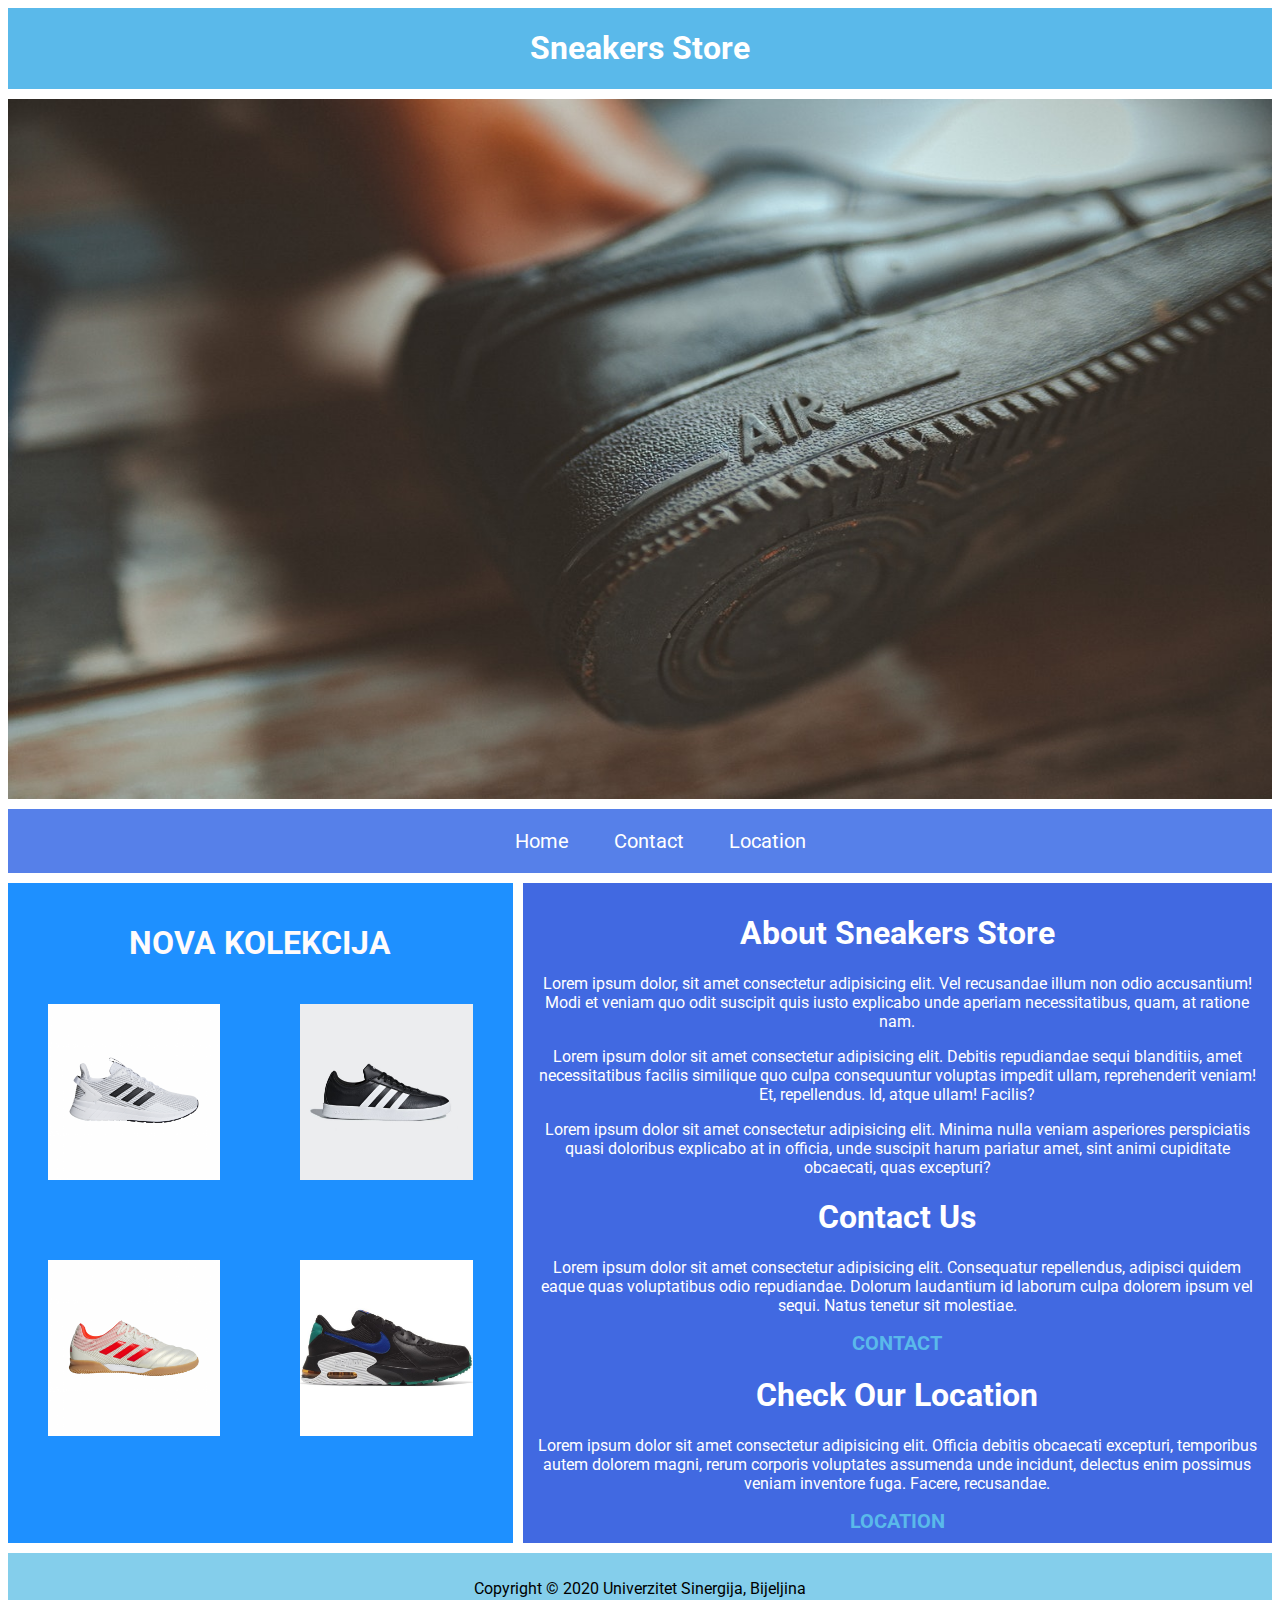
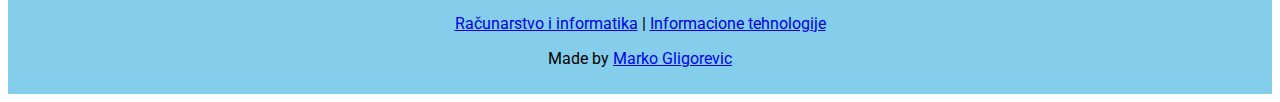
<file: index.html>
<!DOCTYPE html>
<html>

<head>
  <title>Landing page</title>
  <meta name="viewport" content="width=device-width, initial-scale=1.0"> <!-- Skalira ekran tako da stranica izgleda lepše na manjim rezolucijama -->
  <link rel="stylesheet" href="css/style.css"> <!-- Učitavanje glavnog CSS fajla -->
  <link href="https://fonts.googleapis.com/css?family=Roboto" rel="stylesheet"> <!-- Google Font Roboto -->
  <link rel="stylesheet" href="https://cdnjs.cloudflare.com/ajax/libs/font-awesome/5.13.0/css/all.min.css"> <!-- Font Awesome CSS (koristi se za ikonice, u ovom slučaju srce unutar footer-a) -->
</head>

<body>
  <div class="grid-container"> <!-- Primarni div sa klasom "grid-container" koja predstavlja kompletan Grid sistem 
    - Unutar "grid-container" div-a postavljamo sve ostale elemente stranice kao i sekcije npr. u ovom slučaju header, slideshow, navigation, left-section, right-section i footer -->
    <!-- Header -->
    <div id="header">
      <h1>Sneakers Store</h1>
    </div>

    <!-- Slideshow -->
    <div id="slideshow">
      <div class="slide"> <!-- Div tag sa klasom "slide" i slika unutar njega se koristi za JavaScript slideshow -->
        <img src="images/slideshow/close-up-photo-of-nike-shoe-2119223.jpg">
      </div>

      <div class="slide">
        <img src="images/slideshow/pair-of-gray-adidas-plimsolls-1619652.jpg">
      </div>

      <div class="slide">
        <img src="images/slideshow/pair-of-white-air-jordan-1-s-2385477.jpg">
      </div>
    </div>

    <!-- Navigation -->
    <div id="navigation">
      <ul>
        <li><a href="index.html">Home</a></li>
        <li><a href="contact.html">Contact</a></li>
        <li><a href="location.html">Location</a></li>
      </ul>
    </div>

    <!-- Left -->
    <div id="left-section">
      <h1>NOVA KOLEKCIJA</h1>
      <div class="cards">
        <div class="card">
          <img src="images/adidas1.jpg" style="height: 100%; width: 100%;">
        </div>
        <div class="card">
          <img src="images/adidas2.jpg" style="height: 100%; width: 100%;">
        </div>
        <div class="card">
          <img src="images/adidas3.jpg" style="height: 100%; width: 100%;">
        </div>
        <div class="card">
          <img src="images/nike1.jpeg" style="height: 100%; width: 100%;">
        </div>
      </div>
    </div>

    <!-- Right -->
    <div id="right-section">
      <h1>About Sneakers Store</h1>
      <p>Lorem ipsum dolor, sit amet consectetur adipisicing elit. Vel recusandae illum non odio accusantium! Modi et
        veniam quo odit suscipit quis iusto explicabo unde aperiam necessitatibus, quam, at ratione nam.</p>

      <p>Lorem ipsum dolor sit amet consectetur adipisicing elit. Debitis repudiandae sequi blanditiis, amet
        necessitatibus facilis similique quo culpa consequuntur voluptas impedit ullam, reprehenderit veniam! Et,
        repellendus. Id, atque ullam! Facilis?</p>

      <p>Lorem ipsum dolor sit amet consectetur adipisicing elit. Minima nulla veniam asperiores perspiciatis quasi
        doloribus explicabo at in officia, unde suscipit harum pariatur amet, sint animi cupiditate obcaecati, quas
        excepturi?</p>

      <h1>Contact Us</h1>
      <p>Lorem ipsum dolor sit amet consectetur adipisicing elit. Consequatur repellendus, adipisci quidem eaque quas
        voluptatibus odio repudiandae. Dolorum laudantium id laborum culpa dolorem ipsum vel sequi. Natus tenetur sit
        molestiae.</p>
      <a href="contact.html">Contact</a>

      <h1>Check Our Location</h1>
      <p>Lorem ipsum dolor sit amet consectetur adipisicing elit. Officia debitis obcaecati excepturi, temporibus
        autem dolorem magni, rerum corporis voluptates assumenda unde incidunt, delectus enim possimus veniam
        inventore fuga. Facere, recusandae.</p>
      <a href="location.html">Location</a>
    </div>

    <!-- Footer -->
    <div id="footer">
      <p>Copyright © 2020 Univerzitet Sinergija, Bijeljina</p>
      <p><a href="https://www.sinergija.ba" target="_blank">Računarstvo i informatika</a> | <a href="https://www.sinergija.ba" target="_blank">Informacione tehnologije</a></p>

      <!-- Autor-->
      <span class="credits">
        <p>Made by <a
            href="https://ba.linkedin.com/in/aleksandar-sandro-cvetkovi%C4%87" target="_blank">Marko Gligorevic</a>
        </p>
      </span>
    </div>
  </div>

  <script type="text/javascript" src="js/slider.js"></script> <!-- Učitavanje glavnog JavaScript fajla "slider.js" 
    - JavaScript fajl učitavamo na dnu stranice radi bržeg učitavanja stranice
    - JavaScript kod možemo pisati direktno unutar HTML-a pomoću <script></script> tagova koje postavljamo unutar body taga -->
</body>

</html>
</file>
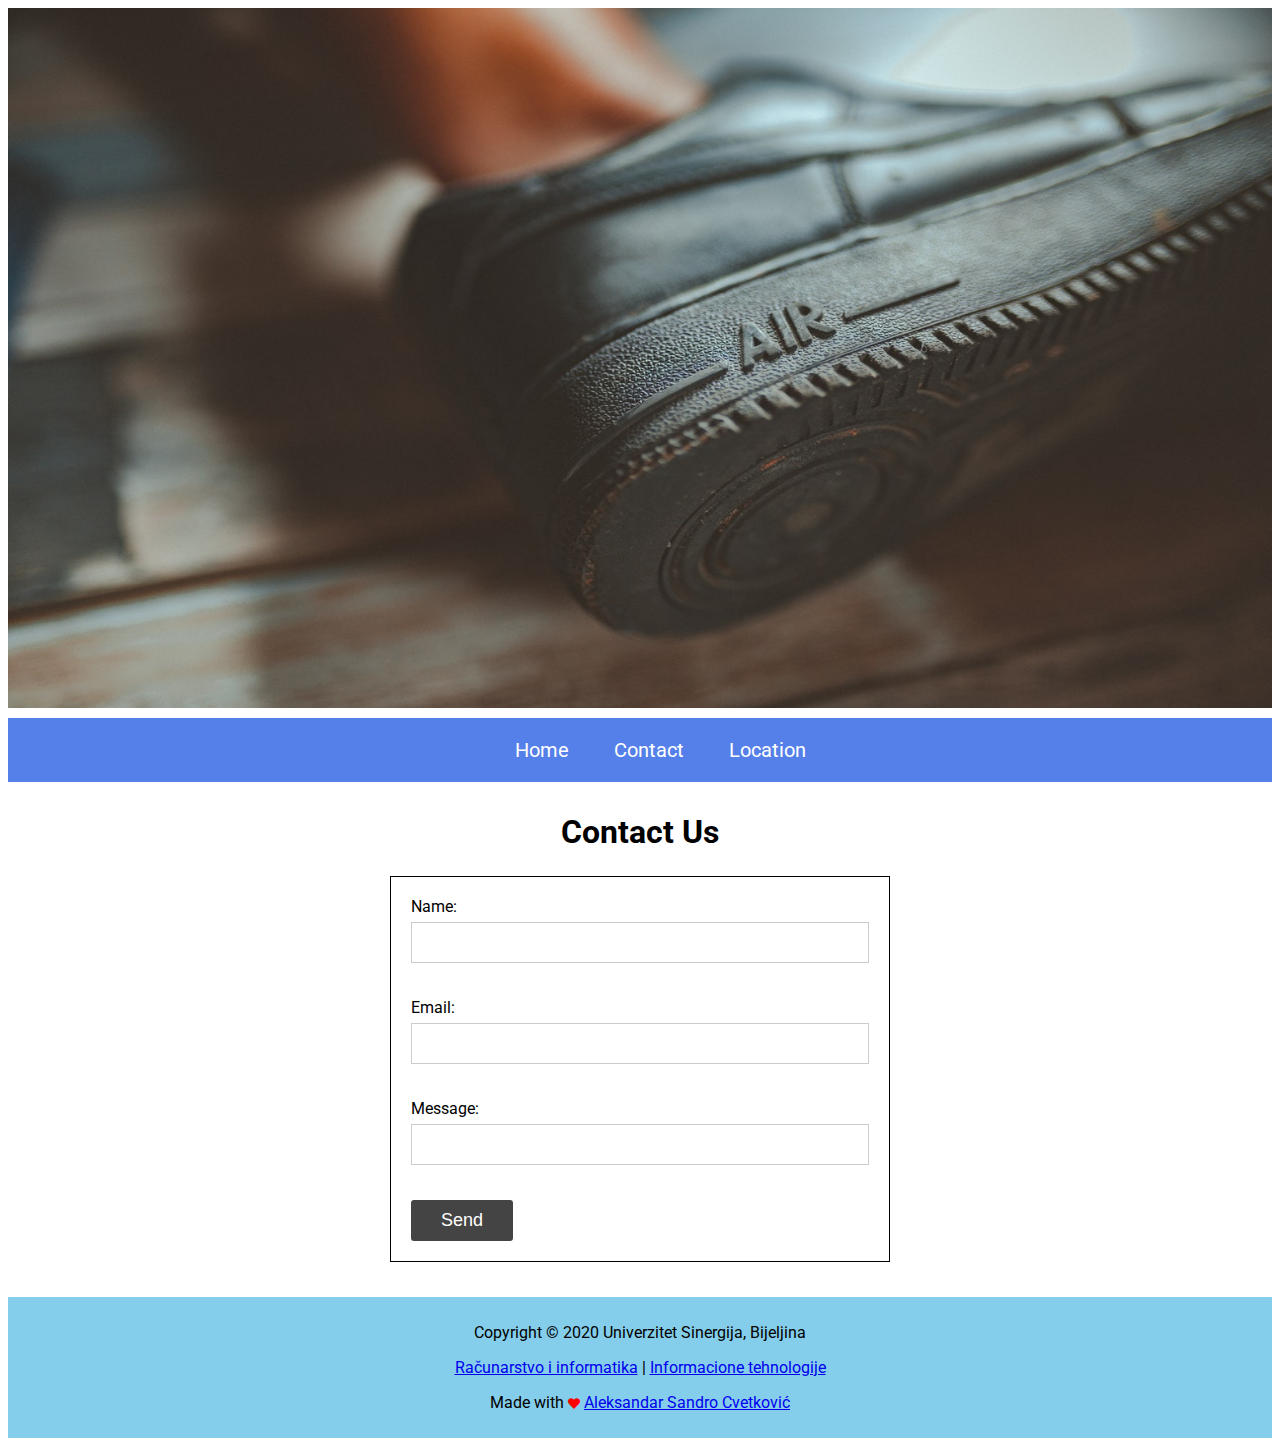
<file: contact.html>
<!DOCTYPE html>
<html>

<head>
  <title>Contact</title>
  <meta name="viewport" content="width=device-width, initial-scale=1.0"> <!-- Skalira ekran tako da stranica izgleda lepše na manjim rezolucijama -->
  <link rel="stylesheet" href="css/contact.css">  <!-- Učitavanje CSS fajla (contact.css) -->
  <link href="https://fonts.googleapis.com/css?family=Roboto" rel="stylesheet"> <!-- Google Font Roboto -->
  <link rel="stylesheet" href="https://cdnjs.cloudflare.com/ajax/libs/font-awesome/5.13.0/css/all.min.css"> <!-- Font Awesome CSS (koristi se za ikonice, u ovom slučaju srce unutar footer-a) -->
</head>

<body>
  <div class="grid-container">
    <!-- Header -->
    <div id="header">
      <h1>Sneakers Store</h1>
    </div>

    <!-- Slideshow -->
    <div id="slideshow">
      <div class="slide">
        <img src="images/slideshow/close-up-photo-of-nike-shoe-2119223.jpg">
      </div>

      <div class="slide">
        <img src="images/slideshow/pair-of-gray-adidas-plimsolls-1619652.jpg">
      </div>

      <div class="slide">
        <img src="images/slideshow/pair-of-white-air-jordan-1-s-2385477.jpg">
      </div>
    </div>

    <!-- Navigation -->
    <div id="navigation">
      <ul>
        <li><a href="index.html">Home</a></li>
        <li><a href="contact.html">Contact</a></li>
        <li><a href="location.html">Location</a></li>
      </ul>
    </div>

    <!-- Main -->
    <div id="main-section">
      <h1 style="text-align:center;">Contact Us</h1>
        <form name="forma" action="/action_page.php" onsubmit="return fullFormValidation()" method="post"> <!-- onsubmit="return fullFormValidation() - tek nakon što potvrdimo na dugme Pošalji i krenemo da šaljemo vrednosti iz forme pokreni funkciju" -->
          Name:
          <input type="text" name="fname">
          <h3 id="info-tekst1"></h3> <!-- info-tekst id nam je potreban kako bi preko njega u h3 tag ispisivali tekst -->
          Email:
          <input type="email" name="femail">
          <h3 id="info-tekst2"></h3>
          Message:
          <input type="text" name="fporuka">
          <h3 id="info-tekst3"></h3>
          <input type="submit" value="Send">
          <h3 id="tekst"></h3>
        </form>
    </div>

    <!-- Footer -->
    <div id="footer">
      <p>Copyright © 2020 Univerzitet Sinergija, Bijeljina</p>
      <p><a href="#">Računarstvo i informatika</a> | <a href="#">Informacione tehnologije</a></p>

      <!-- Autor-->
      <span class="credits">
        <p>Made with <i class="fas fa-heart fa-xs" style="color:red"></i> <a
            href="https://ba.linkedin.com/in/aleksandar-sandro-cvetkovi%C4%87" target="_blank">Aleksandar Sandro
            Cvetković</a>
        </p>
      </span>
    </div>

    <script type="text/javascript" src="js/slider.js"></script> <!-- Učitavanje glavnog JavaScript fajla "slider.js" -->
    <script type="text/javascript" src="js/contact.js"></script> <!-- Učitavanje JavaScript fajla za validaciju forme contact.js -->
</body>

</html>
</file>
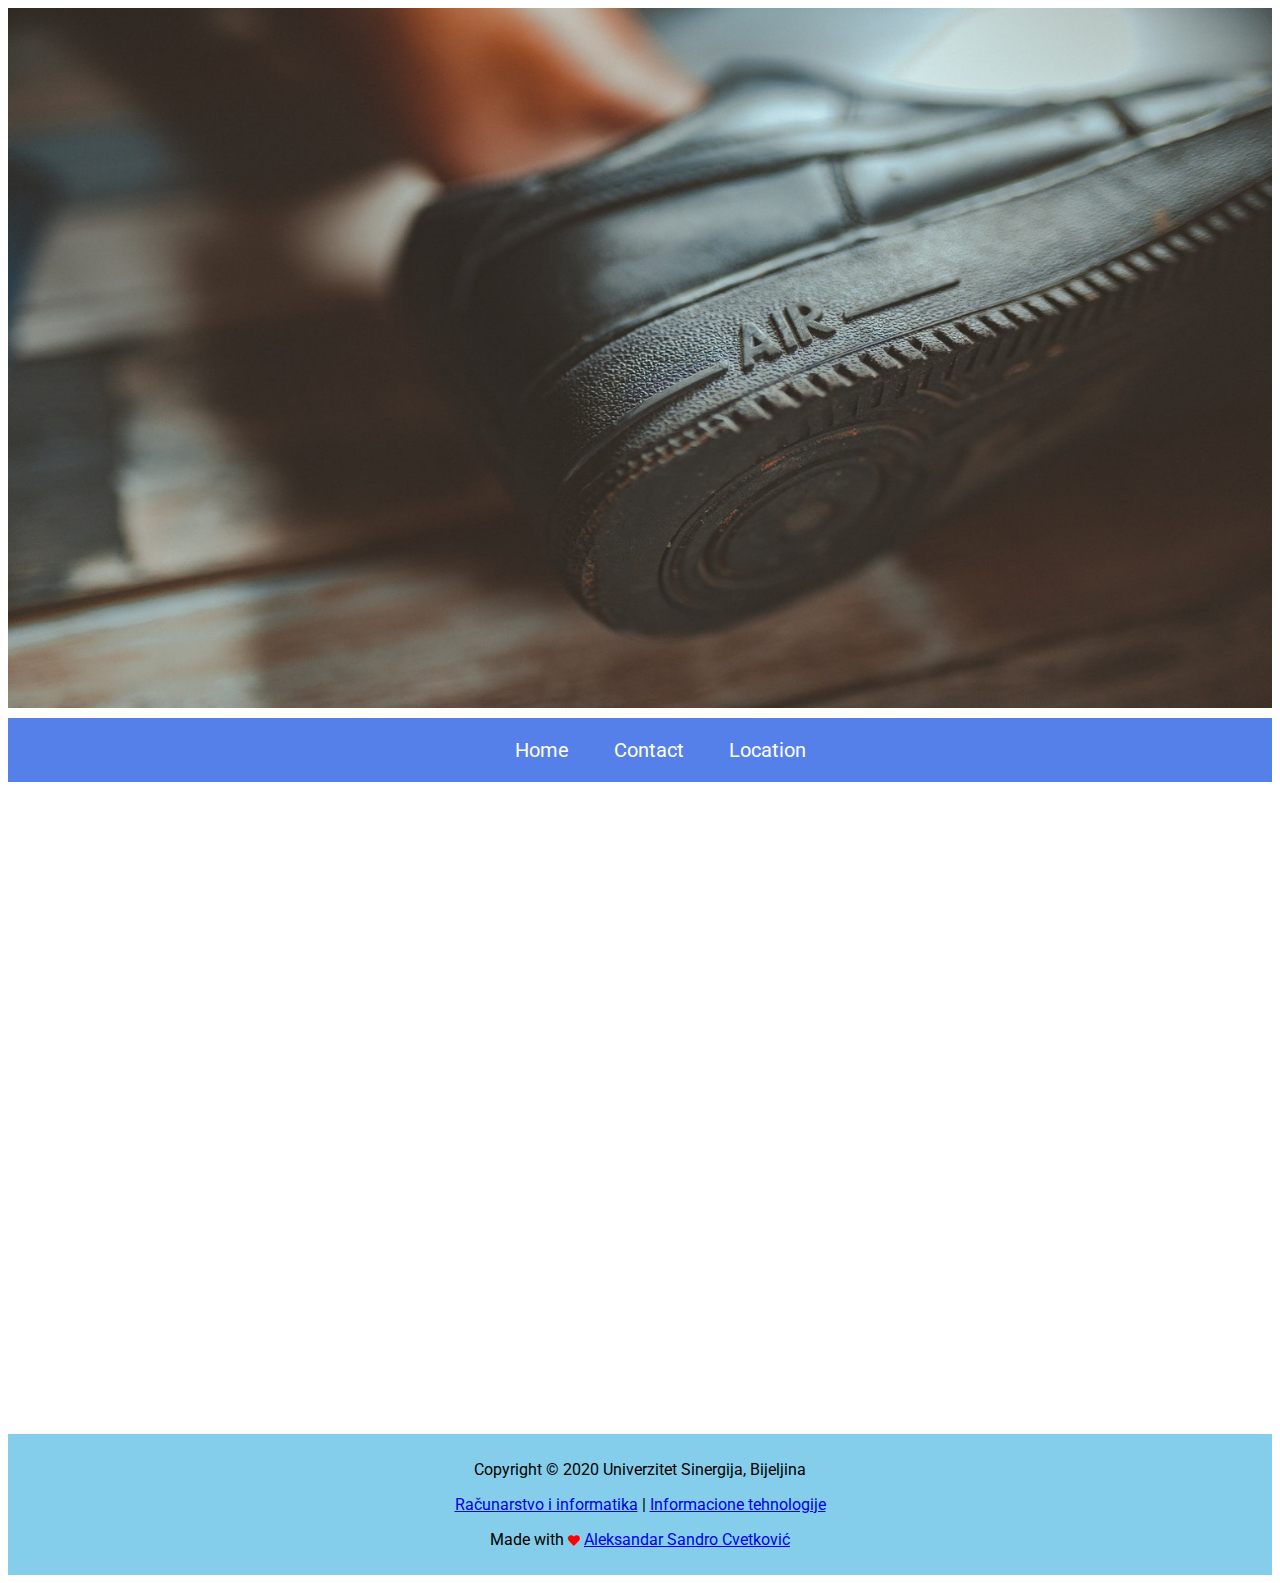
<file: location.html>
<!DOCTYPE html>
<html>

<head>
  <title>Location</title>
  <meta name="viewport" content="width=device-width, initial-scale=1.0"> <!-- Skalira ekran tako da stranica izgleda lepše na manjim rezolucijama -->
  <link rel="stylesheet" href="css/location.css"> <!-- Učitavanje CSS fajla (location.css) -->
  <link href="https://fonts.googleapis.com/css?family=Roboto" rel="stylesheet"> <!-- Google Font Roboto -->
  <link rel="stylesheet" href="https://cdnjs.cloudflare.com/ajax/libs/font-awesome/5.13.0/css/all.min.css"> <!-- Font Awesome CSS (koristi se za ikonice, u ovom slučaju srce unutar footer-a) -->
</head>

<body>
  <div class="grid-container">

    <!-- Slideshow -->
    <div id="slideshow">
      <div class="slide">
        <img src="images/slideshow/close-up-photo-of-nike-shoe-2119223.jpg">
      </div>

      <div class="slide">
        <img src="images/slideshow/pair-of-gray-adidas-plimsolls-1619652.jpg">
      </div>

      <div class="slide">
        <img src="images/slideshow/pair-of-white-air-jordan-1-s-2385477.jpg">
      </div>
    </div>

    <!-- Navigation -->
    <div id="navigation">
      <ul>
        <li><a href="index.html">Home</a></li>
        <li><a href="contact.html">Contact</a></li>
        <li><a href="location.html">Location</a></li>
      </ul>
    </div>

    <!-- Main -->
    <div id="main-section">
      <iframe
        src="https://www.google.com/maps/embed?pb=!1m18!1m12!1m3!1d2832.5957218076696!2d19.203710015397743!3d44.76865908760355!2m3!1f0!2f0!3f0!3m2!1i1024!2i768!4f13.1!3m3!1m2!1s0x475be9251acec0af%3A0x855c4fda9e1b8996!2sSinergija!5e0!3m2!1sen!2sba!4v1589875186589!5m2!1sen!2sba"
        frameborder="0" style="border:0;" allowfullscreen="" aria-hidden="false" tabindex="0"></iframe> <!-- Google maps - Lokacija Univerziteta Sinergija (svaka lokacija sadrži iframe link koji se može implementirati na sajt) -->
    </div>

    <!-- Footer -->
    <div id="footer">
      <p>Copyright © 2020 Univerzitet Sinergija, Bijeljina</p>
      <p><a href="#">Računarstvo i informatika</a> | <a href="#">Informacione tehnologije</a></p>

      <!-- Autor-->
      <span class="credits">
        <p>Made with <i class="fas fa-heart fa-xs" style="color:red"></i> <a
            href="https://ba.linkedin.com/in/aleksandar-sandro-cvetkovi%C4%87" target="_blank">Aleksandar Sandro
            Cvetković</a>
        </p>
      </span>
    </div>

    <script type="text/javascript" src="js/slider.js"></script> <!-- Učitavanje glavnog JavaScript fajla "slider.js" -->
</body>

</html>
</file>
<file: css/style.css>
/* Glavni CSS - Početna strana CSS (index.html) */
body {
  font-family: "Roboto", sans-serif;
}

/* Znak * označava da pravila važe za sve elemente */
* {
  /* border-box znači da ako postavimo na neki div širinu npr. "width: 200px" i postavimo "padding: 50px", bez border-box atributa kao širina računa se i padding što znači da je širina 250px, dok sa border-box atributom uzima se samo širina bez padding-a ili border-a (okvira) */
  box-sizing: border-box;
  /* Ukoliko je potrebno isključiti padding i margine koje browser sam dodaje */
  /*padding: 0;*/
  /*margin: 0;*/
}

/* Grid container - Glavni div (sekcija) */
.grid-container {
  /* display: grid označava da se radi o glavnom grid div-u u kome se nalaze sve grid sekcije */
  display: grid;
  /* grid-template-areas pravi kompletnu strukturu stranice */
  grid-template-areas:
    "header     header    header" /* prvi red */
    "slider     slider    slider" /* drugi red */
    "nav        nav       nav" /* treći red */
    "left       right      right" /* četvrti red */
    "footer     footer    footer"; /* peti red */
  /* 1 kol.     2 kol.    3 kol. */

  /* Struktura stranice koje se gore nalazi je 5x3. To znači da se grid sastoji od 5 redova i 3 kolone. Prvi red je "header header header" i on se sastoji od 3 "header" kolone. Prva kolona je "header slider nav left footer" i ona se sastoji od 5 redova. */

  /* grid-gap: 10px omogućava razmak između redova i kolona svih grid sekcija. Ovo nam omogućava da spojimo ili razdvojimo sekcije sa jednom linijom koda */
  grid-gap: 10px;

  /* grid-template-rows označava koliku će visinu da ima red, dok grid-template-columns označava koliku će širinu da imaju kolone. U ovom slučaju prvi red ima visinu auto, drugi isto auto, itd.. Mogu se koristiti pikseli (px) ili frakcije (fr) umesto automatskog (auto) */
  /*grid-template-rows: 1fr 4fr 1fr 5fr 1fr;*/ /* za visinu ćelija */
  grid-template-rows: auto auto auto auto auto;
}

/* Header */
#header {
  /* "grid-area: header" označava da je sekcija sa id-jem header, grid sekcija sa nazivom header */
  grid-area: header;
  background-color: #5ab9ea;
  /*height: 100px;*/

  color: white;
  text-align: center;
}

/* Slideshow */
#slideshow {
  grid-area: slider;
  background-color: firebrick;
  /*height: 300px;*/

  color: white;
  text-align: center;
}

/* pravila važe za svaku sliku unutar div taga sa klasom slide */
.slide img {
  width: 100%;
  max-height: 700px;
  /* display: block omogućava da sadržaj koji se nalazi unutar diva bude predstavljen u blokovima tj. svaki deo diva da bude posložen jedan ispod drugog, u ovom slučaju omogućava da slika bude preko čitave header sekcije */
  display: block;
}

/* Navigation */
#navigation {
  /* "grid-area: nav" označava da je sekcija sa id-jem navigation, grid sekcija sa nazivom nav */
  grid-area: nav;
  background-color: #5680e9;
  /*height: 60px;*/

  text-align: center;
  /*overflow: hidden;*/ /* Ukoliko je potrebno - sve što prelazi granice sekcije navigation može se postaviti da bude sakriveno */
  font-size: 20px;
}

#navigation li {
  /* display: inline omogućava da se stavke liste prikazuju u redu a ne jedna ispod druge */
  display: inline;
}

#navigation a {
  /* text-decoration: none uklanja donju crtu ispod linka */
  text-decoration: none;
  padding: 20px;
  color: white;
}

/* Promeni boju pozadine i boju slova samo u slučaju kada se pređe kursorom miša preko linka (a:hover) koji se nalazi u divu sa id-jem "navigation" unutar stavke liste "li" (pravilo važi za sve stavke liste) */
#navigation li a:hover {
  background-color: burlywood;
  color: black;
}

/* Left */
#left-section {
  /* "grid-area: left" označava da je sekcija sa id-jem left-section, grid sekcija sa nazivom left */
  grid-area: left;
  background-color: dodgerblue;
  /*height: 400px;*/
  padding: 20px;

  color: rgb(255, 251, 251);
  text-align: center;
}

/* Grid Kartice */
.card {
  /*background-color: #84CEEB;*/
  padding: 20px;
  height: auto;
}

.cards {
  /* max-width: 1200px označava da širina ne može biti veća od 1200px ali može biti manja */
  max-width: 1200px;
  margin: auto auto;
  display: grid;
  grid-gap: 40px;
}

/* Responsive Layout - Kartice */
/* Širina ekrana veća od 600px? Prikaži kartice u jednoj koloni (1 column) */
@media (min-width: 600px) {
  .cards {
    grid-template-columns: repeat(1, 1fr);
  }
}

/* Širina ekrana veća od 900px? Prikaži kartice u dve kolone (2 column) */
@media (min-width: 900px) {
  .cards {
    grid-template-columns: repeat(2, 1fr);
  }
}

/* Širina ekrana veća od 1200px? Prikaži kartice u tri kolone (3 column) */
@media (min-width: 1200px) {
  .cards {
    grid-template-columns: repeat(2, 1fr);
  }
}

/* Right */
#right-section {
  /* "grid-area: right" označava da je sekcija sa id-jem right-section, grid sekcija sa nazivom right */
  grid-area: right;
  background-color: royalblue;
  /*height: 400px;*/
  /*min-width: 300px;*/
  /*max-width: 420px;*/

  color: white;
  text-align: center;
  padding: 10px;
}

#right-section a {
  font-size: 20px;
  font-weight: bold;
  text-decoration: none;
  color: #5ab9ea;
  text-transform: uppercase;
}

/* Footer */
#footer {
  /* "grid-area: footer" označava da je sekcija sa id-jem footer, grid sekcija sa nazivom footer */
  grid-area: footer;
  background-color: #84ceeb;
  /*height: 60px;*/
  text-align: center;
  padding: 10px;
}

/* Responsive Design */
/* @media (max-width: 600px) { } označava blok koda koji će se izvršiti ukoliko je rezolucija ekrana manja od 600px. To znači da ukoliko promenimo neki deo koda koji smo već napisali stari deo koda će važiti samo ukoliko je rezolucija ekrana veća od 600px dok ako je manja važi ovaj novi deo koda a stari ne (naravno samo deo koda koji je drugačiji) */
@media (max-width: 600px) {
  .grid-container {
    grid-template-areas:
      "header"
      "slider"
      "nav"
      "left"
      "right"
      "footer";
  }

  /* Responsive design - Struktura stranice. 
    - Pošto smo koristili Grid sistem sve što je potrebno kako bi stranica bila prilagođena za mobilne telefone je da se promeni template strukture tj. da postavimo sekcije kojim redosledom želimo da se prikazuju na mobilnim telefonima. Princip pravljenja template-a ostaje isti, u ovom slučaju postavili smo da se prvo prikazuje header, pa ispod slajder, potom navigacija pa ispod nje leva sekcija, pa ispod leve, desna sekcija i na kraju, na dnu stranice footer. Jedina promena je što se desna sekcija prikazuje kompletno u jednom redu ispod leve sekcije a ne odmah pored nje. Na ovaj načim prilagodili smo stranicu za mobilne telefone.
    */

  /* Navigation */
  #navigation ul {
    padding: 0;
  }

  #navigation li {
    padding: 10px;
    display: block;
  }

  #navigation a {
    padding: 0;
  }
}
</file>
<file: css/contact.css>
/* Contact strana CSS (contact.html) */
body {
    font-family: 'Roboto', sans-serif;
}

* {
    box-sizing: border-box;
    /*padding: 0;*/
    /*margin: 0;*/
}

/* Grid */
.grid-container {
    display: grid;
    grid-template-areas: 
      'slider'   
      'nav'      
      'main'       
      'footer';   
    grid-gap: 10px;
    grid-template-rows: auto auto auto auto;
  }

/* Header */
#header {
    grid-area: header;
    background-color: #5AB9EA;
    color: white;
    text-align: center;
}

/* Slideshow */
#slideshow {
    grid-area: slider;
    background-color: firebrick;
    color: white;
    text-align: center;
}

.slide img {
    width: 100%;
    max-height: 700px;
    display: block;
}

/* Navigation */
#navigation {
    grid-area: nav;
    background-color: #5680E9;
    text-align: center;
    overflow: hidden;
    font-size: 20px;
}

#navigation li {
    display: inline;
}

#navigation a {
    text-decoration: none;
    padding: 20px;
    color: white;
  }

#navigation li a:hover {
    background-color: burlywood;
    color: black;
  }

/* Forma CSS */
form {
    max-width: 500px; 
    margin: 25px auto 25px auto;
    padding: 20px;
    border: 1px solid black;
}

/* Pravila važe za input polje koje je tipa text i input polje koje je tipa email */
input[type=text], input[type=email] {
    width: 100%;
    padding: 12px;
    border: 1px solid #ccc;
    margin-top: 6px;
    margin-bottom: 16px;
}

input[type=submit] {
    background-color: #444;
    color: white;
    padding: 10px 30px;
    font-size: 18px;
    cursor: pointer;
    border: none;
    border-radius: 3px;
}

/* :hover - ako se kursor miša nanese na taj element */
input[type=submit]:hover {
    background-color: burlywood;
    color: black;
}

#tekst {
    display: inline;
    margin-left: 30px;
}

/* Klasa u CSS-u se označava sa ".", ID se u CSS-u označava sa "#" */
#info-tekst1, #info-tekst2, #info-tekst3 {
    margin-top: 0;
}

/* Footer */
#footer {
    grid-area: footer;
    background-color: #84CEEB;
    text-align: center;
    padding: 10px;
}

/* Responsive Design */
@media (max-width: 600px) {
  .grid-container  {
    grid-template-areas:       
      'header'
      'nav'      
      'main'    
      'footer'; 
  }

  #slideshow {
    display: none;
  }

  /* Navigation */
  #navigation ul {
    padding: 0;
  }
  
  #navigation li {
    padding: 10px;
    display: block;
  }

  #navigation a {
    padding: 0;
    text-decoration: none;
  }
}

@media (min-width: 600px) {
  #header {
    display: none;
  }
}
</file>
<file: css/location.css>
body {
    font-family: 'Roboto', sans-serif;
}

* {
    box-sizing: border-box;
    /*padding: 0;*/
    /*margin: 0;*/
}

/* Grid */
.grid-container {
    display: grid;
    grid-template-areas: 
      'slider'   
      'nav'      
      'main'       
      'footer';   
    grid-gap: 10px;
    grid-template-rows: auto auto auto auto;
  }

/* Slideshow */
#slideshow {
    grid-area: slider;
    background-color: firebrick;
    color: white;
    text-align: center;
}

.slide img {
    width: 100%;
    max-height: 700px;
    display: block;
}

/* Navigation */
#navigation {
    grid-area: nav;
    background-color: #5680E9;
    text-align: center;
    overflow: hidden;
    font-size: 20px;
}

#navigation li {
    display: inline;
}

#navigation a {
    text-decoration: none;
    padding: 20px;
    color: white;
  }

#navigation li a:hover {
    background-color: burlywood;
    color: black;
  }

/* Footer */
#footer {
    grid-area: footer;
    background-color: #84CEEB;
    text-align: center;
    padding: 10px;
}

/* Responsive Design */
@media (max-width: 600px) {
  .grid-container  {
    grid-template-areas: 
      'nav'   
      'slider'      
      'main'    
      'footer'; 
  }

  /* Navigation */
  #navigation ul {
    padding: 0;
  }
  
  #navigation li {
    padding: 10px;
    display: block;
  }

  #navigation a {
    padding: 0;
    text-decoration: none;
  }
}

/* Map */
#main-section {
    position: relative;
    padding-bottom: 50%;
  }

/* Omogućava da Google mapa bude potpuno responsive */
#main-section iframe {
    left:0;
    top:0;
    height:100%;
    width:100%;
    /* position: absolute postavlja element na odgovarajuću poziciju u odnosu na parent relativni element. Imamo dva div-a jedan je glavni a drugi je unutar njega sekundarni, glavni ima position: relative, dok sekundarni ima position: absolute. To znači da se sekundarni može postaviti bilo gde u odnosu na glavni (glavni div predstavlja granice sekundarnog). U ovom primeru "mapa" je glavni div a "iframe" je sekundarni div. Apsolutno pozicioniranje se obavlja pomoću atributa: top, right, bottom, left, kao i height i width atributa */
    position:absolute;
  }
</file>
